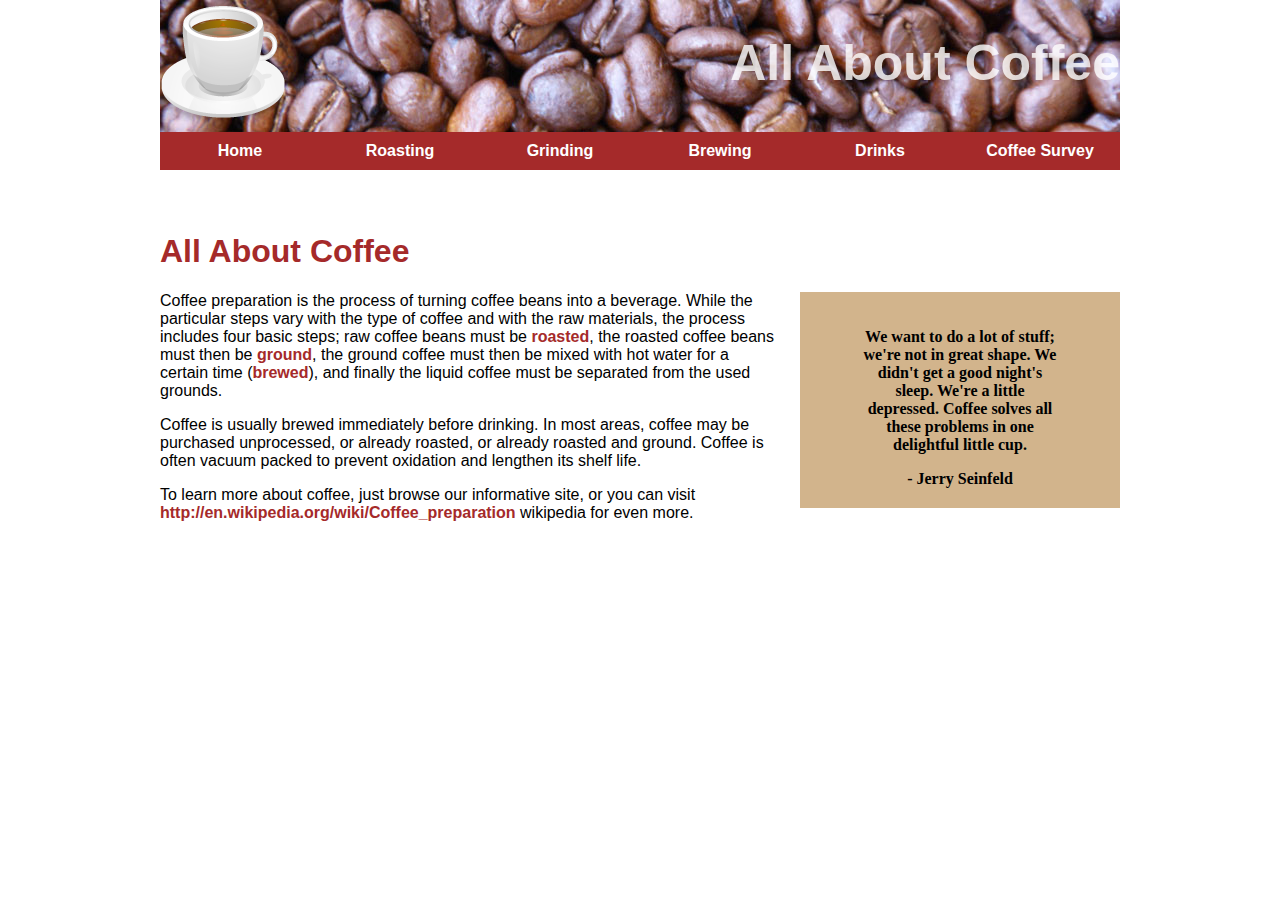
<file: index.html>
<!doctype html>
<html>
<head>
  <meta charset="UTF-8"/>
  <meta name="viewport" content="width=device-width" />
  <meta name="description" content="Coffee Informational Website" >
  <meta name="keywords" name="web design, coffee, coffee production, making cofee">
  <meta name="author" content="Michael Lim">
  <title>
    All About Coffee | Welcome
  </title>
  <link href="https://fonts.googleapis.com/css?family=Open+Sans" rel="stylesheet">
  <link href="styles.css" rel="stylesheet" type="text/css"/>
</head>

<body>
  <header>
    <h1>
      All About Coffee
    </h1>
    <img src="images/coffee-cup.png" alt="coffee cup" width="128" height="128">
  <nav>
    <ul>
      <li>
        <a href="index.html">
          Home
        </a>
      </li>
      <li>
        <a href="roasting.html">
          Roasting
        </a>
      </li>
      <li>
        <a href="grinding.html">
          Grinding
        </a>
      </li>
      <li>
        <a href="brewing.html">
          Brewing
        </a>
      </li>
      <li>
        <a href="drinks.html">
          Drinks
        </a>
      </li>
      <li>
        <a href="survey.html">
          Coffee Survey
        </a>
      </li>
    </ul>
</nav>
</header>
<div class="text-body">
  <h1>
    All About Coffee
  </h1>
  <aside>
<blockquote>
  We want to do a lot of stuff; we're not in great shape. We didn't get a good night's sleep. We're a little depressed. Coffee solves all these problems in one delightful little cup.
</blockquote>
- Jerry Seinfeld
</aside>
<section id="index-body">
<p>
  Coffee preparation is the process of turning coffee beans into a beverage. While the particular steps vary with the type of coffee and with the raw materials, the process includes four basic steps; raw coffee beans must be <a href="roasting.html" target="_self">roasted</a>, the roasted coffee beans must then be <a href="grinding.html" target="_self">ground</a>, the ground coffee must then be mixed with hot water for a certain time (<a href="brewing.html" target="_self">brewed</a>), and finally the liquid coffee must be separated from the used grounds.
</p>
<p>
  Coffee is usually brewed immediately before drinking. In most areas, coffee may be purchased unprocessed, or already roasted, or already roasted and ground. Coffee is often vacuum packed to prevent oxidation and lengthen its shelf life.
</p>
<p>To learn more about coffee, just browse our informative site, or you can visit
<a href="https://en.wikipedia.org/wiki/Coffee" target="_blank">http://en.wikipedia.org/wiki/Coffee_preparation</a> wikipedia for even more.
</p>
</body>
</section>
</div>
</html>
</file>
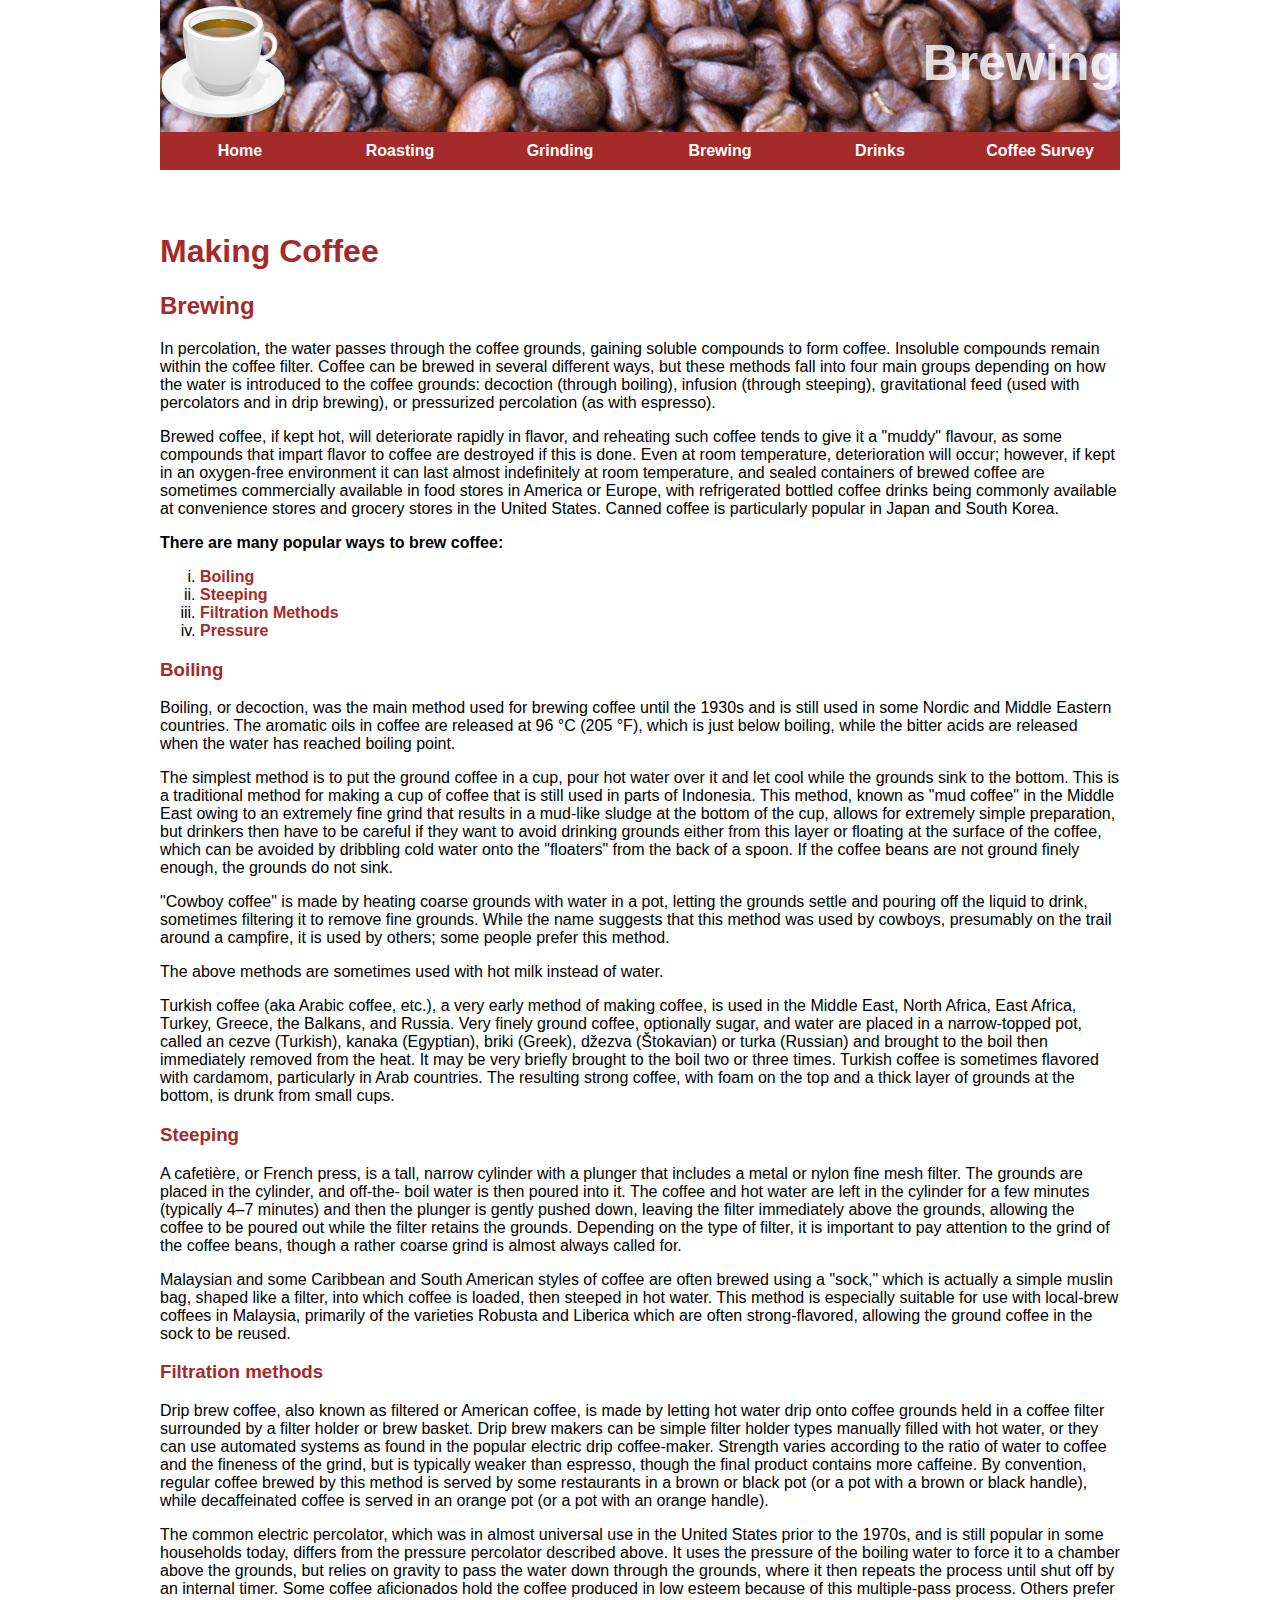
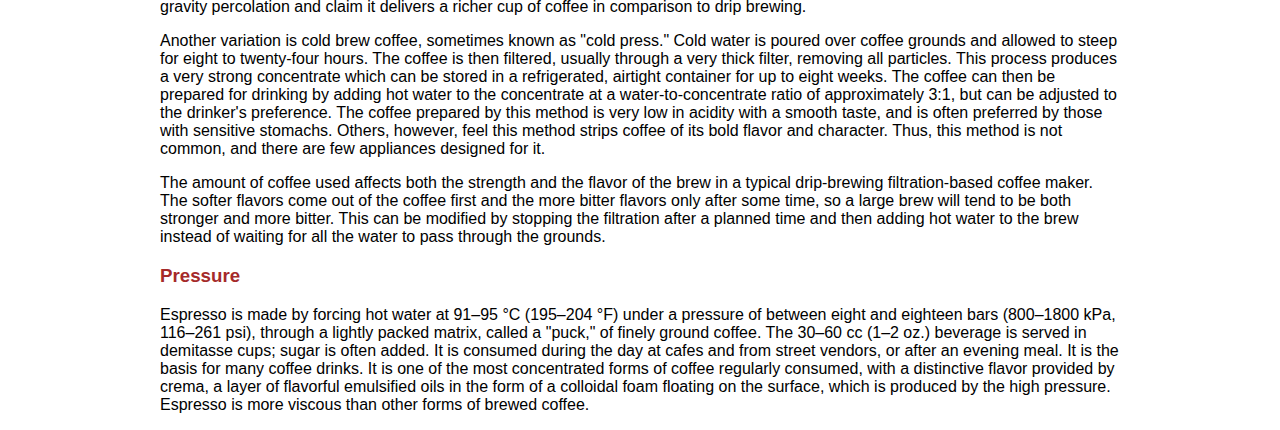
<file: brewing.html>
<!doctype html>
<html>
<head>
<meta charset="utf-8">
<meta name="viewport" content="width=device-width" />
<meta name="description" content="Coffee Informational Website" >
<meta name="keywords" name="web design, coffee, coffee production, making cofee">
<meta name="author" content="Michael Lim">
<title>Coffee Brewing</title>
<link href="https://fonts.googleapis.com/css?family=Open+Sans" rel="stylesheet">
<link href="styles.css" rel="stylesheet" type="text/css"/>
</head>

<body>
  <header>
      <h1>
        Brewing
      </h1>
      <img id="header-img" src="images/coffee-cup.png" alt="coffee cup" width="128" height="128"/>
    <nav>
    <ul>
      <li>
        <a href="index.html">
          Home
        </a>
      </li>
      <li>
        <a href="roasting.html">
          Roasting
        </a>
      </li>
      <li>
        <a href="grinding.html">
          Grinding
        </a>
      </li>
      <li>
        <a href="brewing.html">
          Brewing
        </a>
      </li>
      <li>
        <a href="drinks.html">
          Drinks
        </a>
      </li>
      <li>
        <a href="survey.html">
          Coffee Survey
        </a>
      </li>
    </ul>
</nav>
</header>
<div class="text-body">
  <h1>
    Making Coffee
  </h1>
  <h2>
    Brewing
  </h2>

<p>
  In percolation, the water passes through the coffee grounds, gaining soluble compounds to form coffee. Insoluble compounds remain within the coffee filter.
Coffee can be brewed in several different ways, but these methods fall into four main groups depending on how the water is introduced to the coffee grounds: decoction (through boiling), infusion (through steeping), gravitational feed (used with percolators and in drip brewing), or pressurized percolation (as with espresso).
</p>
<p>
Brewed coffee, if kept hot, will deteriorate rapidly in flavor, and reheating such coffee tends to give it a "muddy" flavour, as some compounds that impart flavor to coffee are destroyed if this is done. Even at room temperature, deterioration will occur; however, if kept in an oxygen-free environment it can last almost indefinitely at room temperature, and sealed containers of brewed coffee are sometimes commercially available in food stores in America or Europe, with refrigerated bottled coffee drinks being commonly available at convenience stores and grocery stores in the United States. Canned coffee is particularly popular in Japan and South Korea.
</p>
<p>
  <b>
    There are many popular ways to brew coffee:
  </b>
<ol type="i">
  <li>
    <a href="#boiling">
      Boiling
    </a>
  </li>
  <li>
    <a href="#steeping">
      Steeping
    </a>
  </li>
  <li>
    <a href="#filtration">
      Filtration Methods
    </a>
  </li>
  <li>
    <a href="#pressure">
      Pressure
    </a>
  </li>
</ol>
<h3 id="boiling">
  Boiling
</h3>

<p>
  Boiling, or decoction, was the main method used for brewing coffee until the 1930s and is still used in some Nordic and Middle Eastern countries. The aromatic oils in coffee are released at 96 °C (205 °F), which is just below boiling, while the bitter acids are released when the water has reached boiling point.
</p>
<p>
The simplest method is to put the ground coffee in a cup, pour hot water over it and let cool while the grounds sink to the bottom. This is a traditional method for making a cup of coffee that is still used in parts of Indonesia. This method, known as "mud coffee" in the Middle East owing to an extremely fine grind that results in a mud-like sludge at the bottom of the cup, allows for extremely simple preparation, but drinkers then have to be careful if they want to avoid drinking grounds either from this layer or floating at the surface of the coffee, which can be avoided by dribbling cold water onto the "floaters" from the back of a spoon. If the coffee beans are not ground finely enough, the grounds do not sink.
</p>
<p>
"Cowboy coffee" is made by heating coarse grounds with water in a pot, letting the grounds settle and pouring off the liquid to drink, sometimes filtering it to remove fine grounds. While the name suggests that this method was used by cowboys, presumably on the trail around a campfire, it is used by others; some people prefer this method.
</p>
<p>
The above methods are sometimes used with hot milk instead of water.
</p>
<p>
Turkish coffee (aka Arabic coffee, etc.), a very early method of making coffee, is used in the Middle East, North Africa, East Africa, Turkey, Greece, the Balkans, and Russia. Very finely ground coffee, optionally sugar, and water are placed in a narrow-topped pot, called an cezve (Turkish), kanaka (Egyptian), briki (Greek), džezva (Štokavian) or turka (Russian) and brought to the boil then immediately removed from the heat. It may be very briefly brought to the boil two or three times. Turkish coffee is sometimes flavored with cardamom, particularly in Arab countries. The resulting strong coffee, with foam on the top and a thick layer of grounds at the bottom, is drunk from small cups.
</p>
<h3 id="steeping">
  Steeping
</h3>
  <p>
    A cafetière, or French press, is a tall, narrow cylinder with a plunger that includes a metal or nylon fine mesh filter. The grounds are placed in the cylinder, and off-the- boil water is then poured into it. The coffee and hot water are left in the cylinder for a few minutes (typically 4–7 minutes) and then the plunger is gently pushed down, leaving the filter immediately above the grounds, allowing the coffee to be poured out while the filter retains the grounds. Depending on the type of filter, it is important to pay attention to the grind of the coffee beans, though a rather coarse grind is almost always called for.
  </p>
  <p>
    Malaysian and some Caribbean and South American styles of coffee are often brewed using a "sock," which is actually a simple muslin bag, shaped like a filter, into which coffee is loaded, then steeped in hot water. This method is especially suitable for use with local-brew coffees in Malaysia, primarily of the varieties Robusta and Liberica which are often strong-flavored, allowing the ground coffee in the sock to be reused.
  </p>
<h3 id="filtration">
  Filtration methods
</h3>
  <p>
    Drip brew coffee, also known as filtered or American coffee, is made by letting hot water drip onto coffee grounds held in a coffee filter surrounded by a filter holder or brew basket. Drip brew makers can be simple filter holder types manually filled with hot water, or they can use automated systems as found in the popular electric drip coffee-maker. Strength varies according to the ratio of water to coffee and the fineness of the grind, but is typically weaker than espresso, though the final product contains more caffeine. By convention, regular coffee brewed by this method is served by some restaurants in a brown or black pot (or a pot with a brown or black handle), while decaffeinated coffee is served in an orange pot (or a pot with an orange handle).
  </p>
  <p>
    The common electric percolator, which was in almost universal use in the United States prior to the 1970s, and is still popular in some households today, differs from the pressure percolator described above. It uses the pressure of the boiling water to force it to a chamber above the grounds, but relies on gravity to pass the water down through the grounds, where it then repeats the process until shut off by an internal timer. Some coffee aficionados hold the coffee produced in low esteem because of this multiple-pass process. Others prefer gravity percolation and claim it delivers a richer cup of coffee in comparison to drip brewing.
  </p>
  <p>
    Another variation is cold brew coffee, sometimes known as "cold press." Cold water is poured over coffee grounds and allowed to steep for eight to twenty-four hours. The coffee is then filtered, usually through a very thick filter, removing all particles. This process produces a very strong concentrate which can be stored in a refrigerated, airtight container for up to eight weeks. The coffee can then be prepared for drinking by adding hot water to the concentrate at a water-to-concentrate ratio of approximately 3:1, but can be adjusted to the drinker's preference. The coffee prepared by this method is very low in acidity with a smooth taste, and is often preferred by those with sensitive stomachs. Others, however, feel this method strips coffee of its bold flavor and character. Thus, this method is not common, and there are few appliances designed for it.
  </p>
  <p>
    The amount of coffee used affects both the strength and the flavor of the brew in a typical drip-brewing filtration-based coffee maker. The softer flavors come out of the coffee first and the more bitter flavors only after some time, so a large brew will tend to be both stronger and more bitter. This can be modified by stopping the filtration after a planned time and then adding hot water to the brew instead of waiting for all the water to pass through the grounds.
  </p>

<h3 id="pressure">
  Pressure
</h3>
  <p>
    Espresso is made by forcing hot water at 91–95 °C (195–204 °F) under a pressure of between eight and eighteen bars (800–1800 kPa, 116–261 psi), through a lightly packed matrix, called a "puck," of finely ground coffee. The 30–60 cc (1–2 oz.) beverage is served in demitasse cups; sugar is often added. It is consumed during the day at cafes and from street vendors, or after an evening meal. It is the basis for many coffee drinks. It is one of the most concentrated forms of coffee regularly consumed, with a distinctive flavor provided by crema, a layer of flavorful emulsified oils in the form of a colloidal foam floating on the surface, which is produced by the high pressure. Espresso is more viscous than other forms of brewed coffee.
  </p>
</div>
</body>
</html>
</file>
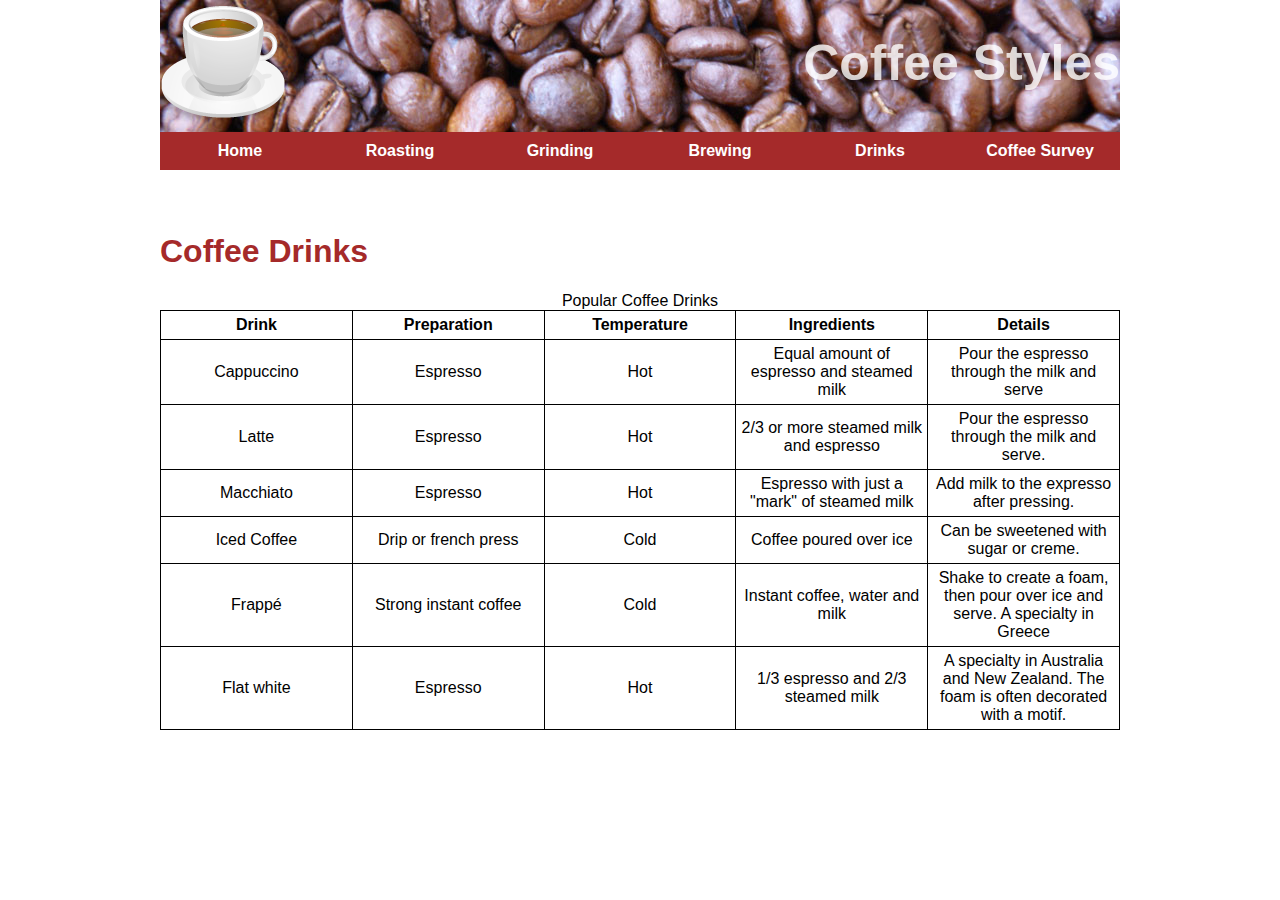
<file: drinks.html>
<!doctype html>
<html>
<head>
<meta charset="utf-8">
<meta name="viewport" content="width=device-width" />
<meta name="description" content="Coffee Informational Website" >
<meta name="keywords" name="web design, coffee, coffee production, making cofee">
<meta name="author" content="Michael Lim">
<title>Coffee Drinks</title>
<link href="https://fonts.googleapis.com/css?family=Open+Sans" rel="stylesheet">
<link href="styles.css" rel="stylesheet" type="text/css"/>
</head>

<body>
  <header>
      <h1>
        Coffee Styles
      </h1>
      <img id="header-img" src="images/coffee-cup.png" alt="coffee cup" width="128" height="128"/>
    <nav>
    <ul>
      <li>
        <a href="index.html">
          Home
        </a>
      </li>
      <li>
        <a href="roasting.html">
          Roasting
        </a>
      </li>
      <li>
        <a href="grinding.html">
          Grinding
        </a>
      </li>
      <li>
        <a href="brewing.html">
          Brewing
        </a>
      </li>
      <li>
        <a href="drinks.html">
          Drinks
        </a>
      </li>
      <li>
        <a href="survey.html">
          Coffee Survey
        </a>
      </li>
    </ul>
</nav>
</header>
<div class="text-body">
<h1>Coffee Drinks</h1>
<table>
  <caption>
    Popular Coffee Drinks
  </caption>
<tr>
<th>Drink</th>
<th>Preparation</th>
<th>Temperature</th>
<th>Ingredients</th>
<th>Details</th>
</tr>
  <tr>
<td>Cappuccino</td>
<td>Espresso</td>
<td>Hot</td>
<td>Equal amount of espresso and steamed milk</td>
<td>Pour the espresso through the milk and serve</td>
</tr>
  <tr>
<td>Latte</td>
<td>Espresso</td></td>
<td>Hot</td></td></td>
<td>2/3 or more steamed milk and espresso</td>
<td>Pour the espresso through the milk and serve.</td>
</tr>
  <tr>
<td>Macchiato</td>
<td>Espresso</td>
<td>Hot</td>
<td>Espresso with just a "mark" of steamed milk</td>
<td>Add milk to the expresso after pressing.</td>
</tr>
  <tr>
<td>Iced Coffee</td>
<td>Drip or french press</td>
<td>Cold</td>
<td>Coffee poured over ice</td>
<td>Can be sweetened with sugar or creme.</td>
</tr>
<tr>
<td>Frappé</td>
<td>Strong instant coffee</td>
<td>Cold</td>
<td>Instant coffee, water and milk</td>
<td>Shake to create a foam, then pour over ice and serve. A specialty in Greece</td>
<tr>
</tr>
<td>Flat white</td>
<td>Espresso</td>
<td>Hot</td>
<td>1/3 espresso and 2/3 steamed milk</td>
<td>A specialty in Australia and New Zealand. The foam is often decorated with a motif.</td>
</tr>
</table>
</div>
</body>
</html>
</file>
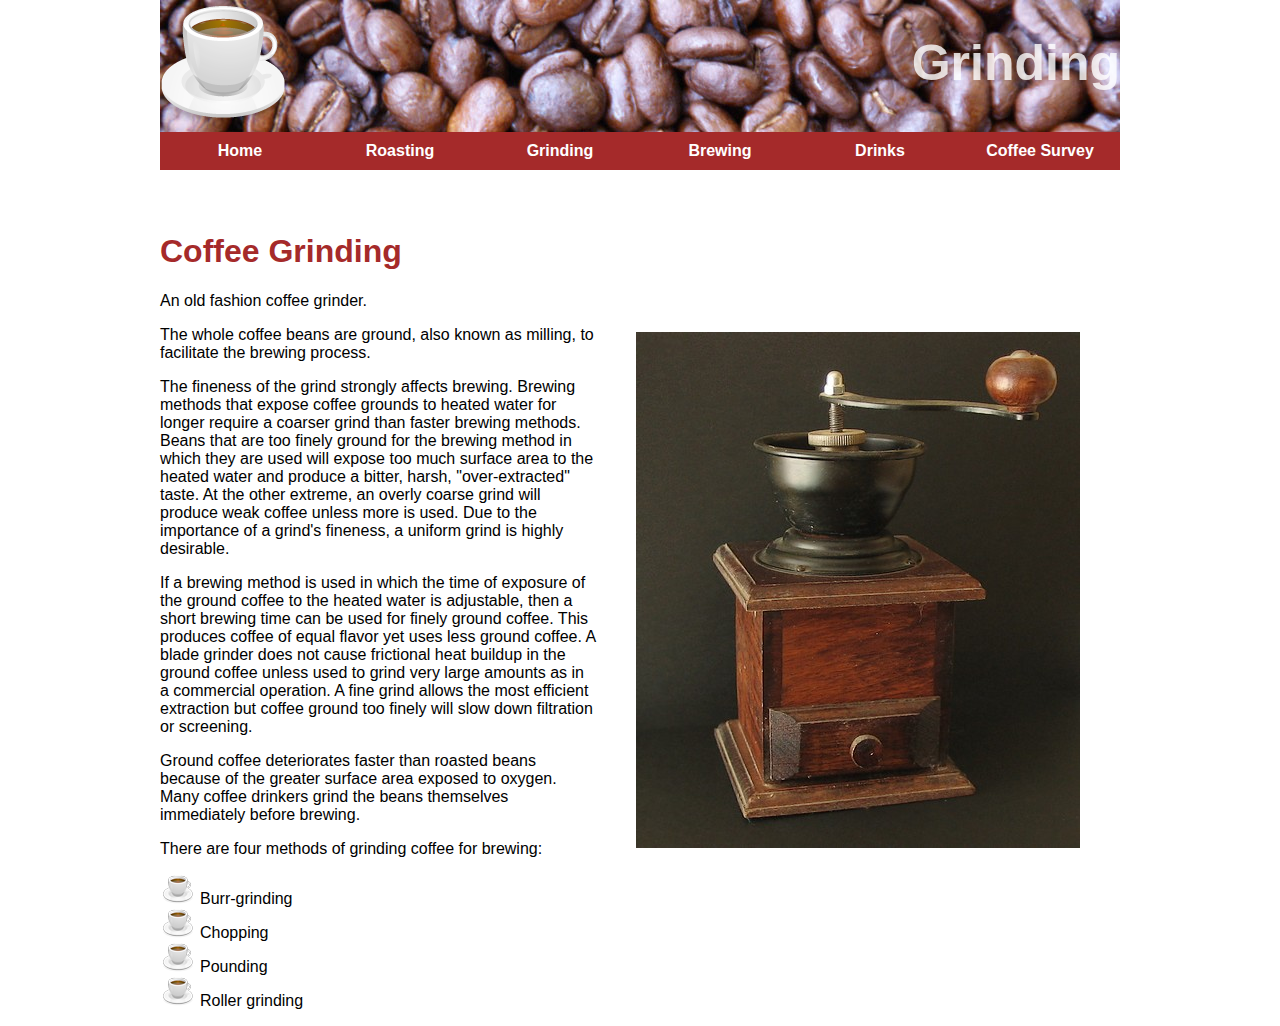
<file: grinding.html>
<!doctype html>
<html>
<head>
<meta charset="utf-8">
<meta name="viewport" content="width=device-width" />
<meta name="description" content="Coffee Informational Website" >
<meta name="keywords" name="web design, coffee, coffee production, making cofee">
<meta name="author" content="Michael Lim">
<title>Coffee Grinding</title>
<link href="https://fonts.googleapis.com/css?family=Open+Sans" rel="stylesheet">
<link href="styles.css" rel="stylesheet" type="text/css"/>
</head>

<body>
  <header>
      <h1>
        Grinding
      </h1>
      <img id="header-img" src="images/coffee-cup.png" alt="coffee cup" width="128" height="128"/>
    <nav>
    <ul>
      <li>
        <a href="index.html">
          Home
        </a>
      </li>
      <li>
        <a href="roasting.html">
          Roasting
        </a>
      </li>
      <li>
        <a href="grinding.html">
          Grinding
        </a>
      </li>
      <li>
        <a href="brewing.html">
          Brewing
        </a>
      </li>
      <li>
        <a href="drinks.html">
          Drinks
        </a>
      </li>
      <li>
        <a href="survey.html">
          Coffee Survey
        </a>
      </li>
    </ul>
</nav>
</header>
<div class="text-body">
  <h1>
    Coffee Grinding
  </h1>
  <fig>
    <img class="photo-right" src="images/coffee-grinder.jpg" alt="coffee grinder" width="444" height="516"/>
    <figcaption>
      An old fashion coffee grinder.
    </figcaption>
  </fig>
  <p>
    The whole coffee beans are ground, also known as milling, to facilitate the brewing process.
  </p>
  <p>
    The fineness of the grind strongly affects brewing. Brewing methods that expose coffee grounds to heated water for longer require a coarser grind than faster brewing methods. Beans that are too finely ground for the brewing method in which they are used will expose too much surface area to the heated water and produce a bitter, harsh, "over-extracted" taste. At the other extreme, an overly coarse grind will produce weak coffee unless more is used. Due to the importance of a grind's fineness, a uniform grind is highly desirable.
  </p>
  <p>
    If a brewing method is used in which the time of exposure of the ground coffee to the heated water is adjustable, then a short brewing time can be used for finely ground coffee. This produces coffee of equal flavor yet uses less ground coffee. A blade grinder does not cause frictional heat buildup in the ground coffee unless used to grind very large amounts as in a commercial operation. A fine grind allows the most efficient extraction but coffee ground too finely will slow down filtration or screening.
  </p>
  <p>
    Ground coffee deteriorates faster than roasted beans because of the greater surface area exposed to oxygen. Many coffee drinkers grind the beans themselves immediately before brewing.
  </p>
  <p>
    There are four methods of grinding coffee for brewing:
    <ul>
      <li>
        Burr-grinding
      </li>
      <li>
        Chopping
      </li>
      <li>
        Pounding
      </li>
      <li>
        Roller grinding
      </li>
    </ul>
  </p>
</div>
</body>
</html>
</file>
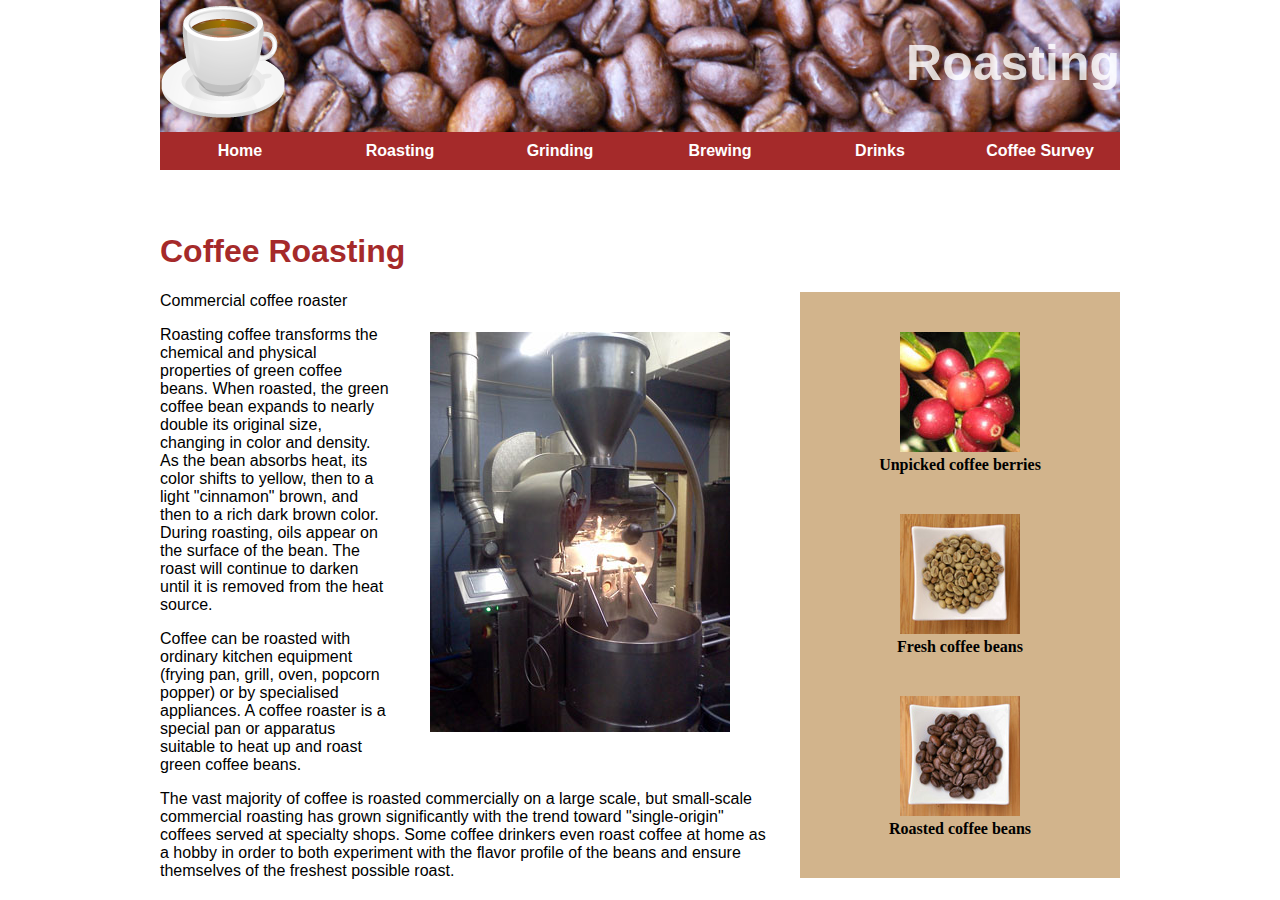
<file: roasting.html>
<!doctype html>
<html>
<head>
  <title>
Coffee Roasting
</title>
<meta charset="UTF-8">
<meta name="viewport" content="width=device-width" />
<meta name="description" content="Coffee Informational Website" >
<meta name="keywords" name="web design, coffee, coffee production, making cofee">
<meta name="author" content="Michael Lim">
<link href="https://fonts.googleapis.com/css?family=Open+Sans" rel="stylesheet">
<link href="styles.css" rel="stylesheet" type="text/css"/>
</head>
<body>
  <header>
      <h1>
        Roasting
      </h1>
      <img id="header-img" src="images/coffee-cup.png" alt="coffee cup" width="128" height="128"/>
    <nav>
    <ul>
      <li>
        <a href="index.html">
          Home
        </a>
      </li>
      <li>
        <a href="roasting.html">
          Roasting
        </a>
      </li>
      <li>
        <a href="grinding.html">
          Grinding
        </a>
      </li>
      <li>
        <a href="brewing.html">
          Brewing
        </a>
      </li>
      <li>
        <a href="drinks.html">
          Drinks
        </a>
      </li>
      <li>
        <a href="survey.html">
          Coffee Survey
        </a>
      </li>
    </ul>
</nav>
</header>
<div class="text-body">
  <h1>
    Coffee Roasting
  </h1>

  <aside>
    <fig>
      <div class="roasting-img">
        <img src="images/coffee-berries.jpg" alt="coffee berries" width="120" height="120"/>
        <figcaption>
          Unpicked coffee berries
        </figcaption>
      </div>
      <div class="roasting-img">
        <img src="images/fresh-beans.jpg" alt="fresh coffee beans" width="120" height="120"/>
        <figcaption>
          Fresh coffee beans
        </figcaption>
      </div>
      <div class="roasting-img">
        <img src="images/roasted-beans.jpg" alt="roasted coffee beans" width="120" height="120"/>
        <figcaption>
          Roasted coffee beans
        </figcaption>
      </div>
    </fig>
  </aside>
  <section style="width: 610px; ">
      <fig>
        <img class="photo-right" src="images/commercial-roaster.jpg" alt="commercial coffee roaster" width="300" height="400"/>
        <figcaption>
          Commercial coffee roaster
        </figcaption>
      </fig>
    <p>
      Roasting coffee transforms the chemical and physical properties of green coffee beans. When roasted, the green coffee bean expands to nearly double its original size, changing in color and density. As the bean absorbs heat, its color shifts to yellow, then to a light "cinnamon" brown, and then to a rich dark brown color. During roasting, oils appear on the surface of the bean. The roast will continue to darken until it is removed from the heat source.
    </p>
    <p>
      Coffee can be roasted with ordinary kitchen equipment (frying pan, grill, oven, popcorn popper) or by specialised appliances. A coffee roaster is a special pan or apparatus suitable to heat up and roast green coffee beans.
    </p>
    <p>
      The vast majority of coffee is roasted commercially on a large scale, but small-scale commercial roasting has grown significantly with the trend toward "single-origin" coffees served at specialty shops. Some coffee drinkers even roast coffee at home as a hobby in order to both experiment with the flavor profile of the beans and ensure themselves of the freshest possible roast.
    </p>
  </section>
</div>
</body>
</html>
</file>
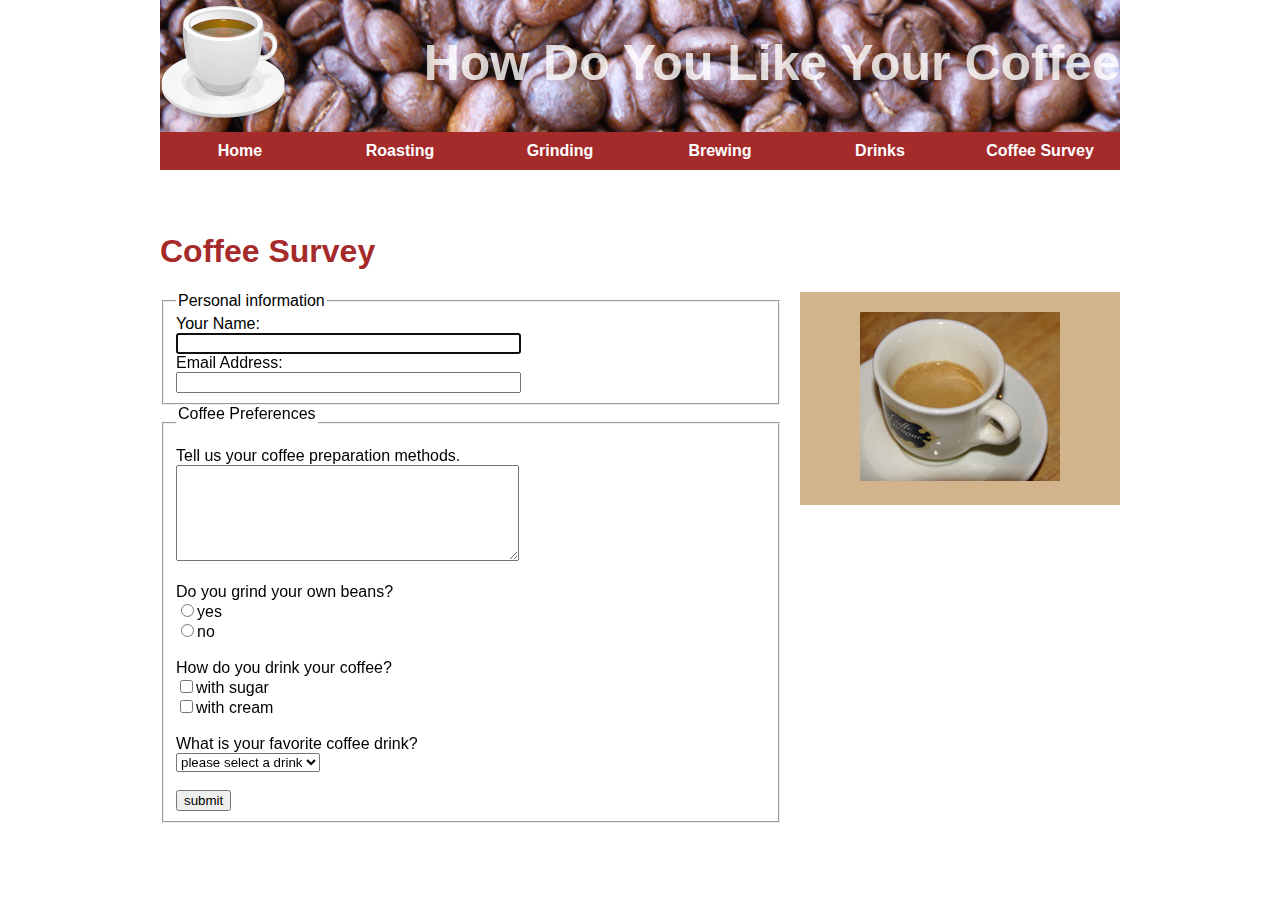
<file: survey.html>
<!doctype html>
<html>
  <head>
  <meta charset="utf-8">
  <meta name="viewport" content="width=device-width" />
  <meta name="description" content="Coffee Informational Website" >
  <meta name="keywords" name="web design, coffee, coffee production, making cofee">
  <meta name="author" content="Michael Lim">
  <title>Coffee Survey</title>
  <link href="https://fonts.googleapis.com/css?family=Open+Sans" rel="stylesheet">
  <link href="styles.css" rel="stylesheet" type="text/css"/>
  </head>

  <body>
      <header>
          <h1>
            How Do You Like Your Coffee
          </h1>
          <img id="header-img" src="images/coffee-cup.png" alt="coffee cup" width="128" height="128"/>
          <nav>
          <ul>
            <li>
              <a href="index.html">
                Home
              </a>
            </li>
            <li>
              <a href="roasting.html">
                Roasting
              </a>
            </li>
            <li>
              <a href="grinding.html">
                Grinding
              </a>
            </li>
            <li>
              <a href="brewing.html">
                Brewing
              </a>
            </li>
            <li>
              <a href="drinks.html">
                Drinks
              </a>
            </li>
            <li>
              <a href="survey.html">
                Coffee Survey
              </a>
            </li>
          </ul>
      </nav>
    </header>
    <div class="text-body">
      <form action="form-submit.php" method="get">
        <h1>Coffee Survey</h1>
        <aside>
          <fig>
            <img src="images/espresso.jpg" alt="espresso"/>
          </fig>
        </aside>

        <fieldset>
          <legend>
            Personal information
          </legend>
          <label for="your-name">
            Your Name:
          <br/>
          </label>
          <input id="your-name" type="text" name="your name" autofocus required size="40"/>
          <br/>
          <label for="email">
            Email Address:
          </label>
          <br/>
          <input id="email" type="email" name="email" required size="40"/>
          <br/>
        </fieldset>
      <fieldset>
        <legend>
          Coffee Preferences
        <br/>
        <br/>
        </legend>
        Tell us your coffee preparation methods.
        <br/>
        <textarea id="preparation" name="preparation" cols="40" rows="6">
        </textarea>
        <br/>
        <br/>
        Do you grind your own beans?
        <br/>
        <input id="grind-beans" type="radio" name="grind-beans" value="yes"/>yes
        <br/>
        <input id="grind-beans" type="radio" name="grind-beans" value="no"/>no
        <br/>
        <br/>
        How do you drink your coffee?
        <br/>
        <input id="drink" type="checkbox" name="drink" value="sugar"/>with sugar
        <br/>
        <input id="drink" type="checkbox" name="drink" value="sugar"/>with cream
        <br/>
        <br/>
        What is your favorite coffee drink?
        <br/>
        <select id="favorite" name="favorite">
          <option value="">please select a drink</option>
          <option value="drip">drip coffee</option>
          <option value="french">french press</option>
          <option value="espresso">espresso</option>
          <option value="latte">latte</option>
          <option value="flavored">flavored</option>
        </select>
        <br/>
        <br/>
        <input type="submit" id="submit" name="submit" value="submit"/>
      </fieldset>
  </form>
    </div>
  </body>
</html>
</file>
<file: styles.css>
h1, h2, h3 {
color: brown;

}
ul {
  list-style-image:url("images/tiny-coffee-cup.gif");
}
body{
  font-family:'open-sans', sans-serif;
  margin: 0 auto;
  width: 960px;
}
a:link, a:visited {
  text-decoration: none;
  color: brown;
  font-weight: bold;
}
a:hover {
  color: cyan;
}
nav ul{
  list-style-type: none;
  padding: 0;
  margin: 0;
}
nav li{
  display: inline;
  text-align: center;
  float: left;

}
nav a:visited, nav a:link {
  background-color: brown;
  color: white;
  display: block;
  width: 160px;
  text-align: center;
  padding: 10px 0;
}
nav a:hover {
background-color: green;
}
aside {
  width: 280px;
  float: right;
  background-color: tan;
  text-align: center;
  font-family: times-new-roman;
  font-weight: bold;
  padding: 20px;
  margin-left: 20px;
}
.text-body {
  padding-top: 80px;
}
.photo-right {
  float: right;
  margin: 20px;
  padding: 20px;
}
.roasting-img {
  padding: 20px;
}
header {
  background-image:url("images/coffee-beans.jpg");
  height: auto;
  margin-top: 0;
}
header h1 {
  float: right;
  color: rgba(256, 256, 256, 0.8);
  font-size: 50px;
}
table {
  border-collapse: collapse;
  margin-bottom: 15px;
}
td, th {
  border: 1px solid black;
  width: 20%;
  text-align: center;
  padding: 5px;
}

@media  screen  and  (max-width: 959px) {
  body {
  width: 100%;
  }
  aside {
  max-width: 30%;
  float: right;
  }
  header {
  width: 100%;
  }
  .text-body {
  width: 70%;
  }
  .photo-right {
  max-width: 100%;
  }
  .roasting-img {
  max-width: 100%;
  }
}

@media  screen  and  (max-width: 639px) {
  body {
    width: 100%;
  }
  aside {
    max-width: 100%;
  }
  header {
    width: 100%;
  }
  .text-body {
    width: 100%;
  }
  .photo-right {
    max-width: 100%;
  }
  .roasting-img {
    max-width: 100%;
  }
  img {
    max-width: 100%;
    align-content: center;
  }
}
</file>
